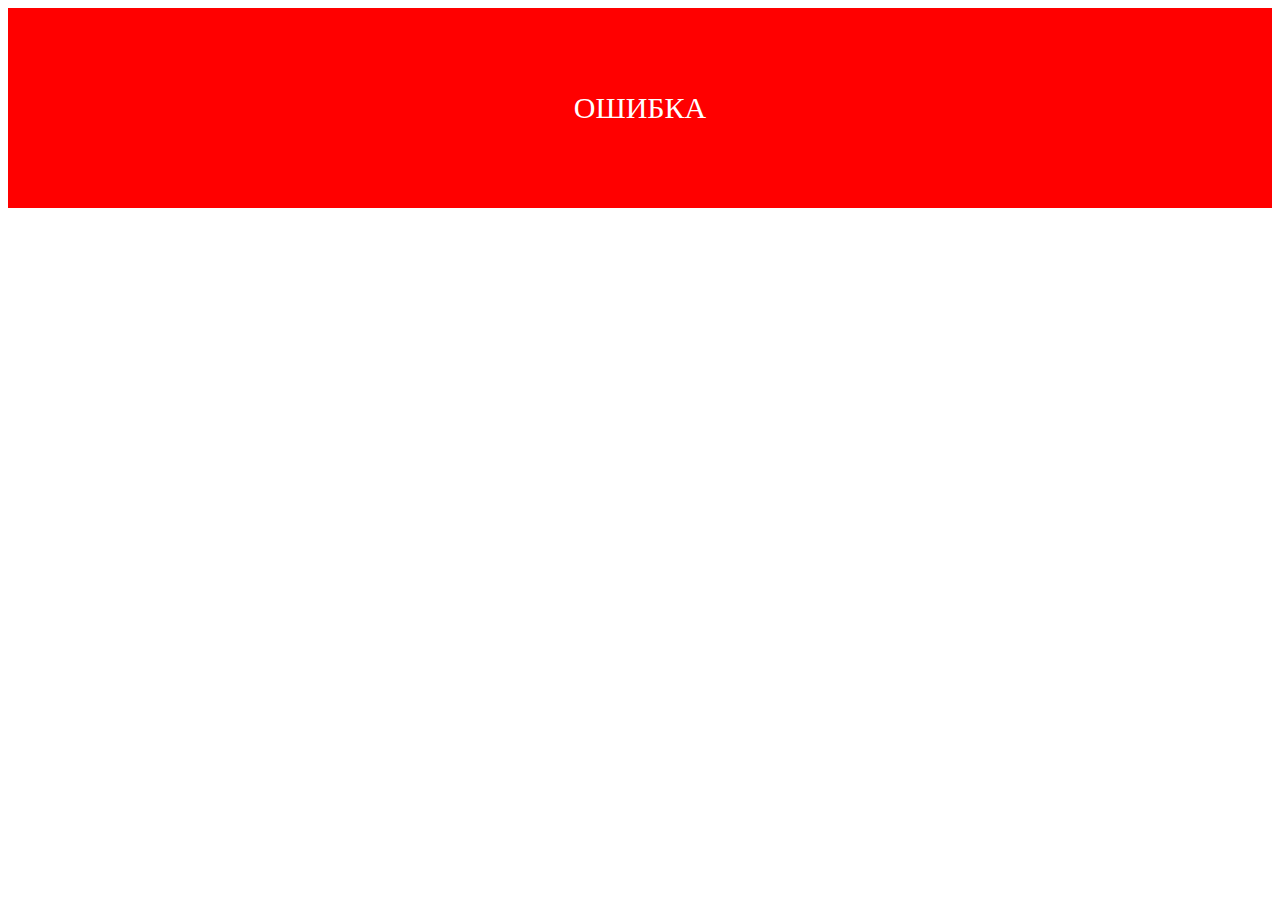
<file: index.html>
<html>
<head>
    <meta charset="UTF-8">
    <meta name="viewport"
          content="width=device-width, user-scalable=no, initial-scale=1.0, maximum-scale=1.0, minimum-scale=1.0">
    <meta http-equiv="X-UA-Compatible" content="ie=edge">
    <title>Document</title>
    <script src="index.js"></script>
    <link rel="stylesheet" href="index.css">
</head>
<body>
<div class="list">

</div>

</body>
</html>
</file>
<file: index.css>
.avatar {
    border-radius: 50px;
}
.error {
    background-color: red;
    color: white;
    font-size: 30px;
    height: 200px;
    text-align: center;
    line-height: 200px;
}
</file>
